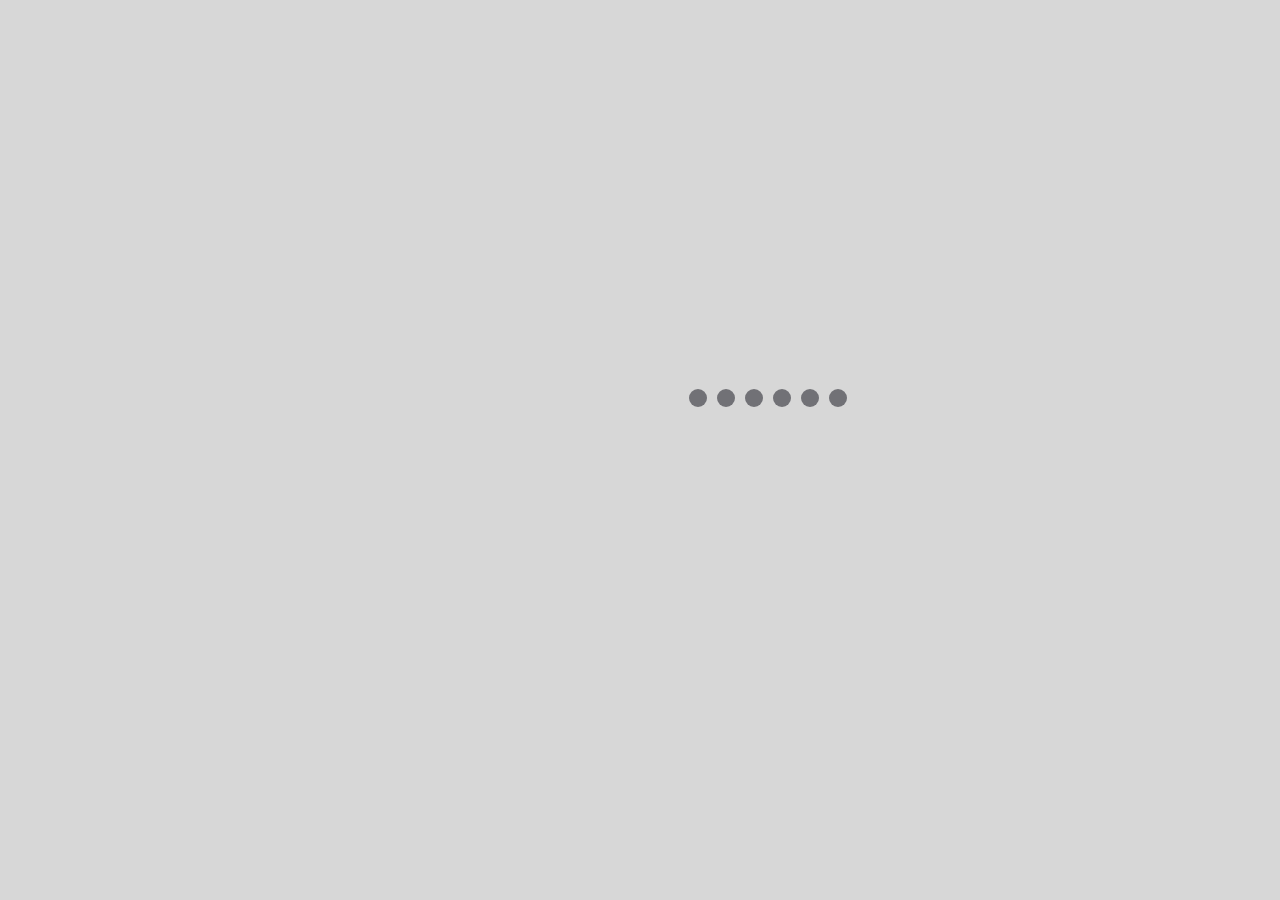
<file: cssslider.html>
<!DOCTYPE html>
<html>
<head>
	<title>cssSlider</title>
	<meta http-equiv="content-type" content="text/html; charset=utf-8" />
	<meta name="viewport" content="width=device-width, initial-scale=1">
	<meta name="description" content="cssSlider created with cssSlider, a free wizard program that helps you easily generate beautiful web slideshow" />

	
</head>
<body style="background-color:#d7d7d7; margin: auto; text-align: center;">

		<!-- Start cssSlider.com -->
		<!-- Generated by cssSlider.com 2.0 -->
		<link rel="stylesheet" href="cssslider_files/csss_engine1/style.css">
		<!--[if IE]><link rel="stylesheet" href="cssslider_files/csss_engine1/ie.css"><![endif]-->
		<!--[if lte IE 9]><script type="text/javascript" src="cssslider_files/csss_engine1/ie.js"></script><![endif]-->
		 <div class='csslider1 autoplay '>
		<input name="cs_anchor1" id='cs_slide1_0' type="radio" class='cs_anchor slide' >
		<input name="cs_anchor1" id='cs_slide1_1' type="radio" class='cs_anchor slide' >
		<input name="cs_anchor1" id='cs_slide1_2' type="radio" class='cs_anchor slide' >
		<input name="cs_anchor1" id='cs_slide1_3' type="radio" class='cs_anchor slide' >
		<input name="cs_anchor1" id='cs_slide1_4' type="radio" class='cs_anchor slide' >
		<input name="cs_anchor1" id='cs_slide1_5' type="radio" class='cs_anchor slide' >
		<input name="cs_anchor1" id='cs_play1' type="radio" class='cs_anchor' checked>
		<input name="cs_anchor1" id='cs_pause1_0' type="radio" class='cs_anchor pause'>
		<input name="cs_anchor1" id='cs_pause1_1' type="radio" class='cs_anchor pause'>
		<input name="cs_anchor1" id='cs_pause1_2' type="radio" class='cs_anchor pause'>
		<input name="cs_anchor1" id='cs_pause1_3' type="radio" class='cs_anchor pause'>
		<input name="cs_anchor1" id='cs_pause1_4' type="radio" class='cs_anchor pause'>
		<input name="cs_anchor1" id='cs_pause1_5' type="radio" class='cs_anchor pause'>
		<ul>
			<li class="cs_skeleton"><img src="cssslider_files/csss_images1/construction1.jpg" style="width: 100%;"></li>
			<li class='num0 img slide'> <img src='cssslider_files/csss_images1/construction1.jpg' alt='construction1' title='construction1' /></li>
			<li class='num1 img slide'> <img src='cssslider_files/csss_images1/construction2.jpg' alt='construction2' title='construction2' /></li>
			<li class='num2 img slide'> <img src='cssslider_files/csss_images1/luxury.jpg' alt='luxury' title='luxury' /></li>
			<li class='num3 img slide'> <img src='cssslider_files/csss_images1/luxury2.jpg' alt='luxury2' title='luxury2' /></li>
			<li class='num4 img slide'> <img src='cssslider_files/csss_images1/steel1.jpg' alt='steel1' title='steel1' /></li>
			<li class='num5 img slide'> <img src='cssslider_files/csss_images1/steel2.jpg' alt='steel2' title='steel2' /></li>
		</ul><div class="cs_engine"><a href="http://cssslider.com">responsive slider wordpress</a> by cssSlider.com v2.0</div>
		<div class='cs_description'>
			<label class='num0'><span class="cs_title"><span class="cs_wrapper">construction1</span></span></label>
			<label class='num1'><span class="cs_title"><span class="cs_wrapper">construction2</span></span></label>
			<label class='num2'><span class="cs_title"><span class="cs_wrapper">luxury</span></span></label>
			<label class='num3'><span class="cs_title"><span class="cs_wrapper">luxury2</span></span></label>
			<label class='num4'><span class="cs_title"><span class="cs_wrapper">steel1</span></span></label>
			<label class='num5'><span class="cs_title"><span class="cs_wrapper">steel2</span></span></label>
		</div>
		<div class='cs_play_pause'>
			<label class='cs_play' for='cs_play1'><span><i></i><b></b></span></label>
			<label class='cs_pause num0' for='cs_pause1_0'><span><i></i><b></b></span></label>
			<label class='cs_pause num1' for='cs_pause1_1'><span><i></i><b></b></span></label>
			<label class='cs_pause num2' for='cs_pause1_2'><span><i></i><b></b></span></label>
			<label class='cs_pause num3' for='cs_pause1_3'><span><i></i><b></b></span></label>
			<label class='cs_pause num4' for='cs_pause1_4'><span><i></i><b></b></span></label>
			<label class='cs_pause num5' for='cs_pause1_5'><span><i></i><b></b></span></label>
			</div>
		<div class='cs_arrowprev'>
			<label class='num0' for='cs_slide1_0'><span><i></i><b></b></span></label>
			<label class='num1' for='cs_slide1_1'><span><i></i><b></b></span></label>
			<label class='num2' for='cs_slide1_2'><span><i></i><b></b></span></label>
			<label class='num3' for='cs_slide1_3'><span><i></i><b></b></span></label>
			<label class='num4' for='cs_slide1_4'><span><i></i><b></b></span></label>
			<label class='num5' for='cs_slide1_5'><span><i></i><b></b></span></label>
		</div>
		<div class='cs_arrownext'>
			<label class='num0' for='cs_slide1_0'><span><i></i><b></b></span></label>
			<label class='num1' for='cs_slide1_1'><span><i></i><b></b></span></label>
			<label class='num2' for='cs_slide1_2'><span><i></i><b></b></span></label>
			<label class='num3' for='cs_slide1_3'><span><i></i><b></b></span></label>
			<label class='num4' for='cs_slide1_4'><span><i></i><b></b></span></label>
			<label class='num5' for='cs_slide1_5'><span><i></i><b></b></span></label>
		</div>
		<div class='cs_bullets'>
			<label class='num0' for='cs_slide1_0'> <span class='cs_point'></span>
				<span class='cs_thumb'><img src='cssslider_files/csss_tooltips1/construction1.jpg' alt='construction1' title='construction1' /></span></label>
			<label class='num1' for='cs_slide1_1'> <span class='cs_point'></span>
				<span class='cs_thumb'><img src='cssslider_files/csss_tooltips1/construction2.jpg' alt='construction2' title='construction2' /></span></label>
			<label class='num2' for='cs_slide1_2'> <span class='cs_point'></span>
				<span class='cs_thumb'><img src='cssslider_files/csss_tooltips1/luxury.jpg' alt='luxury' title='luxury' /></span></label>
			<label class='num3' for='cs_slide1_3'> <span class='cs_point'></span>
				<span class='cs_thumb'><img src='cssslider_files/csss_tooltips1/luxury2.jpg' alt='luxury2' title='luxury2' /></span></label>
			<label class='num4' for='cs_slide1_4'> <span class='cs_point'></span>
				<span class='cs_thumb'><img src='cssslider_files/csss_tooltips1/steel1.jpg' alt='steel1' title='steel1' /></span></label>
			<label class='num5' for='cs_slide1_5'> <span class='cs_point'></span>
				<span class='cs_thumb'><img src='cssslider_files/csss_tooltips1/steel2.jpg' alt='steel2' title='steel2' /></span></label>
		</div>
		</div>
		<!-- End cssSlider.com -->
	
		
</body>
</html>
</file>
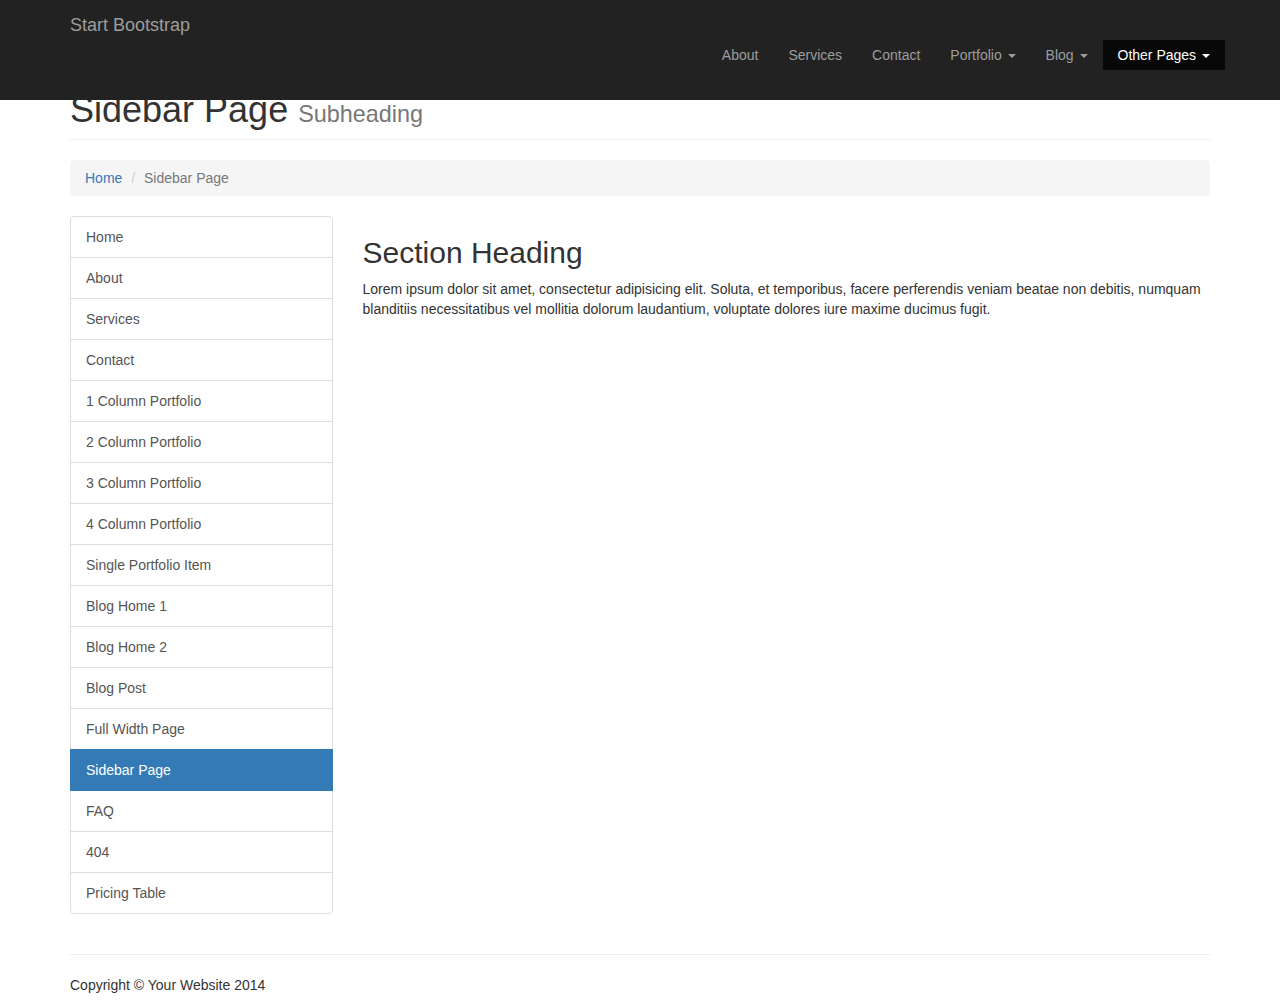
<file: sidebar.html>
<!DOCTYPE html>
<html lang="en">

<head>

    <meta charset="utf-8">
    <meta http-equiv="X-UA-Compatible" content="IE=edge">
    <meta name="viewport" content="width=device-width, initial-scale=1">
    <meta name="description" content="">
    <meta name="author" content="">

    <title>Modern Business - Start Bootstrap Template</title>

    <!-- Bootstrap Core CSS -->
    <link href="css/bootstrap.min.css" rel="stylesheet">

    <!-- Custom CSS -->
    <link href="css/modern-business.css" rel="stylesheet">

    <!-- Custom Fonts -->
    <link href="font-awesome/css/font-awesome.min.css" rel="stylesheet" type="text/css">

    <!-- HTML5 Shim and Respond.js IE8 support of HTML5 elements and media queries -->
    <!-- WARNING: Respond.js doesn't work if you view the page via file:// -->
    <!--[if lt IE 9]>
        <script src="https://oss.maxcdn.com/libs/html5shiv/3.7.0/html5shiv.js"></script>
        <script src="https://oss.maxcdn.com/libs/respond.js/1.4.2/respond.min.js"></script>
    <![endif]-->

</head>

<body>

    <!-- Navigation -->
    <nav class="navbar navbar-inverse navbar-fixed-top" role="navigation">
        <div class="container">
            <!-- Brand and toggle get grouped for better mobile display -->
            <div class="navbar-header">
                <button type="button" class="navbar-toggle" data-toggle="collapse" data-target="#bs-example-navbar-collapse-1">
                    <span class="sr-only">Toggle navigation</span>
                    <span class="icon-bar"></span>
                    <span class="icon-bar"></span>
                    <span class="icon-bar"></span>
                </button>
                <a class="navbar-brand" href="index.html">Start Bootstrap</a>
            </div>
            <!-- Collect the nav links, forms, and other content for toggling -->
            <div class="collapse navbar-collapse" id="bs-example-navbar-collapse-1">
                <ul class="nav navbar-nav navbar-right">
                    <li>
                        <a href="about.html">About</a>
                    </li>
                    <li>
                        <a href="services.html">Services</a>
                    </li>
                    <li>
                        <a href="contact.html">Contact</a>
                    </li>
                    <li class="dropdown">
                        <a href="#" class="dropdown-toggle" data-toggle="dropdown">Portfolio <b class="caret"></b></a>
                        <ul class="dropdown-menu">
                            <li>
                                <a href="portfolio-1-col.html">1 Column Portfolio</a>
                            </li>
                            <li>
                                <a href="portfolio-2-col.html">2 Column Portfolio</a>
                            </li>
                            <li>
                                <a href="portfolio-3-col.html">3 Column Portfolio</a>
                            </li>
                            <li>
                                <a href="portfolio-4-col.html">4 Column Portfolio</a>
                            </li>
                            <li>
                                <a href="portfolio-item.html">Single Portfolio Item</a>
                            </li>
                        </ul>
                    </li>
                    <li class="dropdown">
                        <a href="#" class="dropdown-toggle" data-toggle="dropdown">Blog <b class="caret"></b></a>
                        <ul class="dropdown-menu">
                            <li>
                                <a href="blog-home-1.html">Blog Home 1</a>
                            </li>
                            <li>
                                <a href="blog-home-2.html">Blog Home 2</a>
                            </li>
                            <li>
                                <a href="blog-post.html">Blog Post</a>
                            </li>
                        </ul>
                    </li>
                    <li class="dropdown active">
                        <a href="#" class="dropdown-toggle" data-toggle="dropdown">Other Pages <b class="caret"></b></a>
                        <ul class="dropdown-menu">
                            <li>
                                <a href="full-width.html">Full Width Page</a>
                            </li>
                            <li class="active">
                                <a href="sidebar.html">Sidebar Page</a>
                            </li>
                            <li>
                                <a href="faq.html">FAQ</a>
                            </li>
                            <li>
                                <a href="404.html">404</a>
                            </li>
                            <li>
                                <a href="pricing.html">Pricing Table</a>
                            </li>
                        </ul>
                    </li>
                </ul>
            </div>
            <!-- /.navbar-collapse -->
        </div>
        <!-- /.container -->
    </nav>

    <!-- Page Content -->
    <div class="container">

        <!-- Page Heading/Breadcrumbs -->
        <div class="row">
            <div class="col-lg-12">
                <h1 class="page-header">Sidebar Page
                    <small>Subheading</small>
                </h1>
                <ol class="breadcrumb">
                    <li><a href="index.html">Home</a>
                    </li>
                    <li class="active">Sidebar Page</li>
                </ol>
            </div>
        </div>
        <!-- /.row -->

        <!-- Content Row -->
        <div class="row">
            <!-- Sidebar Column -->
            <div class="col-md-3">
                <div class="list-group">
                    <a href="index.html" class="list-group-item">Home</a>
                    <a href="about.html" class="list-group-item">About</a>
                    <a href="services.html" class="list-group-item">Services</a>
                    <a href="contact.html" class="list-group-item">Contact</a>
                    <a href="portfolio-1-col.html" class="list-group-item">1 Column Portfolio</a>
                    <a href="portfolio-2-col.html" class="list-group-item">2 Column Portfolio</a>
                    <a href="portfolio-3-col.html" class="list-group-item">3 Column Portfolio</a>
                    <a href="portfolio-4-col.html" class="list-group-item">4 Column Portfolio</a>
                    <a href="portfolio-item.html" class="list-group-item">Single Portfolio Item</a>
                    <a href="blog-home-1.html" class="list-group-item">Blog Home 1</a>
                    <a href="blog-home-2.html" class="list-group-item">Blog Home 2</a>
                    <a href="blog-post.html" class="list-group-item">Blog Post</a>
                    <a href="full-width.html" class="list-group-item">Full Width Page</a>
                    <a href="sidebar.html" class="list-group-item active">Sidebar Page</a>
                    <a href="faq.html" class="list-group-item">FAQ</a>
                    <a href="404.html" class="list-group-item">404</a>
                    <a href="pricing.html" class="list-group-item">Pricing Table</a>
                </div>
            </div>
            <!-- Content Column -->
            <div class="col-md-9">
                <h2>Section Heading</h2>
                <p>Lorem ipsum dolor sit amet, consectetur adipisicing elit. Soluta, et temporibus, facere perferendis veniam beatae non debitis, numquam blanditiis necessitatibus vel mollitia dolorum laudantium, voluptate dolores iure maxime ducimus fugit.</p>
            </div>
        </div>
        <!-- /.row -->

        <hr>

        <!-- Footer -->
        <footer>
            <div class="row">
                <div class="col-lg-12">
                    <p>Copyright &copy; Your Website 2014</p>
                </div>
            </div>
        </footer>

    </div>
    <!-- /.container -->

    <!-- jQuery -->
    <script src="js/jquery.js"></script>

    <!-- Bootstrap Core JavaScript -->
    <script src="js/bootstrap.min.js"></script>

</body>

</html>
</file>
<file: cssslider_files/csss_engine1/style.css>
/* ------------- General ------------- */
@import url(https://fonts.googleapis.com/css?family=Roboto&subset=latin,cyrillic-ext,latin-ext,cyrillic,greek-ext,greek,vietnamese);
@font-face {
  font-family: "cs-ctrl-basic";
  src: url("cs-ctrl-basic.eot");
  src: url("cs-ctrl-basic.eot#iefix") format("embedded-opentype"),
      url("cs-ctrl-basic.woff") format("woff"),
      url("cs-ctrl-basic.ttf") format("truetype"),
      url("cs-ctrl-basic.svg#basic") format("svg");
  font-weight: normal;
  font-style: normal;
}

.csslider1 {
  display: inline-block;
  position: relative;
  padding-top: 1%;
  max-width: none;
  width: 80%;
  left: 10%
}
.csslider1,
.csslider1 *,
.csslider1 *:after,
.csslider1 *:before {
  -webkit-box-sizing: content-box;
  -moz-box-sizing: content-box;
  box-sizing: content-box;
}
.csslider1 > .cs_anchor {
  display: none;
}
.csslider1 > ul {
  position: relative;
  z-index: 1;
  font-size: 0;
  line-height: 0;
  margin: 0 auto;
  padding: 0;
  
  overflow: hidden;
  white-space: nowrap;
}
.csslider1 > ul > .cs_skeleton {
  width: 100%;
  visibility: hidden;
  font-size: 0px;
  line-height: 0;
}

.csslider1 > ul > .slide.img img {
  width: 100%;
}



.csslider1 > ul > .slide.img a {
  font-size: 0pt;
  color: transparent;
}
.csslider1 > ul > .slide {
  position: relative;
  display: inline-block;
  width: 100%;
  height: 100%;
  overflow: hidden;
  font-size: 15px;
  font-size: initial;
  line-height: normal;
  white-space: normal;
  vertical-align: top;
  -webkit-box-sizing: border-box;
  -moz-box-sizing: border-box;
  box-sizing: border-box;

  -webkit-transform: translate3d(0,0,0);
  transform: translate3d(0,0,0);
}
.csslider1 .cs_engine{
  position: absolute;
  top: -9999px;
  left: -9999px;
  font-size: 0pt;
  opacity: 0;
  filter: alpha(opacity=0);
}

.csslider1 > ul > li.img,
.csslider1 > .cs_arrowprev,
.csslider1 > .cs_arrownext,
.csslider1 > .cs_bullets,
.csslider1 > .cs_play_pause {
  -webkit-touch-callout: none;
  -webkit-user-select: none;
  -moz-user-select: none;
  -ms-user-select: none;
  user-select: none;
}
/* ------------- /General Styles ------------- */

/* ------------- General Arrows ------------- */
.csslider1 > .cs_arrowprev,
.csslider1 > .cs_arrownext {
  position: absolute;
  top: 50%;
  z-index: 5;
  -webkit-box-sizing: content-box;
  -moz-box-sizing: content-box;
  box-sizing: content-box;
}
.csslider1 > .cs_arrowprev > label,
.csslider1 > .cs_arrownext > label {
  position: absolute;
  text-decoration: none;
  cursor: pointer;
  opacity: 0;
  z-index: -1;
  max-width: none;
  background-color: rgba(170, 196, 226, 0.4);
}
.csslider1 > .cs_arrowprev {
  left: 0;
}
.csslider1 > .cs_arrownext {
  right: 0;
}

.csslider1 > .slide:checked ~ .cs_arrowprev > label,
.csslider1 > .slide:checked ~ .cs_arrownext > label {
  opacity: 0;
  z-index: -1;
}



.csslider1 > #cs_slide1_0:checked ~ .cs_arrowprev > label.num5,
.csslider1 > #cs_pause1_0:checked ~ .cs_arrowprev > label.num5,
.csslider1 > #cs_slide1_0:checked ~ .cs_arrownext > label.num1,
.csslider1 > #cs_pause1_0:checked ~ .cs_arrownext > label.num1, 
.csslider1 > #cs_slide1_1:checked ~ .cs_arrowprev > label.num0,
.csslider1 > #cs_pause1_1:checked ~ .cs_arrowprev > label.num0,
.csslider1 > #cs_slide1_1:checked ~ .cs_arrownext > label.num2,
.csslider1 > #cs_pause1_1:checked ~ .cs_arrownext > label.num2, 
.csslider1 > #cs_slide1_2:checked ~ .cs_arrowprev > label.num1,
.csslider1 > #cs_pause1_2:checked ~ .cs_arrowprev > label.num1,
.csslider1 > #cs_slide1_2:checked ~ .cs_arrownext > label.num3,
.csslider1 > #cs_pause1_2:checked ~ .cs_arrownext > label.num3, 
.csslider1 > #cs_slide1_3:checked ~ .cs_arrowprev > label.num2,
.csslider1 > #cs_pause1_3:checked ~ .cs_arrowprev > label.num2,
.csslider1 > #cs_slide1_3:checked ~ .cs_arrownext > label.num4,
.csslider1 > #cs_pause1_3:checked ~ .cs_arrownext > label.num4, 
.csslider1 > #cs_slide1_4:checked ~ .cs_arrowprev > label.num3,
.csslider1 > #cs_pause1_4:checked ~ .cs_arrowprev > label.num3,
.csslider1 > #cs_slide1_4:checked ~ .cs_arrownext > label.num5,
.csslider1 > #cs_pause1_4:checked ~ .cs_arrownext > label.num5, 
.csslider1 > #cs_slide1_5:checked ~ .cs_arrowprev > label.num4,
.csslider1 > #cs_pause1_5:checked ~ .cs_arrowprev > label.num4,
.csslider1 > #cs_slide1_5:checked ~ .cs_arrownext > label.num0,
.csslider1 > #cs_pause1_5:checked ~ .cs_arrownext > label.num0 {
  opacity: 1;
  z-index: 5;
}

@-moz-keyframes arrow {
  0%, 16.656666666666666% { opacity: 1; z-index: 5; }
  16.666666666666668%, 100%  { opacity: 0; z-index: -1; }
}
@-webkit-keyframes arrow {
  0%, 16.656666666666666% { opacity: 1; z-index: 5; }
  16.666666666666668%, 100%  { opacity: 0; z-index: -1; }
}
@keyframes arrow {
  0%, 16.656666666666666% { opacity: 1; z-index: 5; }
  16.666666666666668%, 100%  { opacity: 0; z-index: -1; }
}


.csslider1 > #cs_play1:checked ~ .cs_arrowprev > label.num5,
.csslider1 > #cs_play1:checked ~ .cs_arrownext > label.num1 {
-moz-animation: arrow 28200ms infinite -1300ms;
  -webkit-animation: arrow 28200ms infinite -1300ms;
  animation: arrow 28200ms infinite -1300ms;
}
.csslider1 > #cs_play1:checked ~ .cs_arrowprev > label.num0,
.csslider1 > #cs_play1:checked ~ .cs_arrownext > label.num2 {

  -moz-animation: arrow 28200ms infinite 3400ms;
  -webkit-animation: arrow 28200ms infinite 3400ms;
  animation: arrow 28200ms infinite 3400ms;
}
.csslider1 > #cs_play1:checked ~ .cs_arrowprev > label.num1,
.csslider1 > #cs_play1:checked ~ .cs_arrownext > label.num3 {
  -moz-animation: arrow 28200ms infinite 8100ms;
  -webkit-animation: arrow 28200ms infinite 8100ms;
  animation: arrow 28200ms infinite 8100ms;
}
.csslider1 > #cs_play1:checked ~ .cs_arrowprev > label.num2,
.csslider1 > #cs_play1:checked ~ .cs_arrownext > label.num4 {
  -moz-animation: arrow 28200ms infinite 12800ms;
  -webkit-animation: arrow 28200ms infinite 12800ms;
  animation: arrow 28200ms infinite 12800ms;
}
.csslider1 > #cs_play1:checked ~ .cs_arrowprev > label.num3,
.csslider1 > #cs_play1:checked ~ .cs_arrownext > label.num5 {
  -moz-animation: arrow 28200ms infinite 17500ms;
  -webkit-animation: arrow 28200ms infinite 17500ms;
  animation: arrow 28200ms infinite 17500ms;
}
.csslider1 > #cs_play1:checked ~ .cs_arrowprev > label.num4,
.csslider1 > #cs_play1:checked ~ .cs_arrownext > label.num0 {
  -webkit-animation: arrow 28200ms infinite 22200ms;
  animation: arrow 28200ms infinite 22200ms;
}


.csslider1 > .slide:checked ~ .cs_arrowprev > label,
.csslider1 > .slide:checked ~ .cs_arrownext > label,
.csslider1 > .pause:checked ~ .cs_arrowprev > label,
.csslider1 > .pause:checked ~ .cs_arrownext > label {
  -moz-animation: none;
  -webkit-animation: none;
  animation: none;
}


/* ------------- /General Arrows ------------- */

/* ------------- General Bullets ------------- */
.csslider1 > .cs_bullets {
  position: absolute;
  left: 0;
  width: 100%;
  z-index: 6;
  font-size: 0;
  line-height: 8pt;
  text-align: center;
}
.csslider1 > .cs_bullets > div {
  margin-left: -50%;
  width: 100%;
}
.csslider1 > .cs_bullets > label {
  position: relative;
  display: inline-block;
  cursor: pointer;
}
.csslider1 > .cs_bullets > label > .cs_thumb {
  visibility: hidden;
  position: absolute;
  opacity: 0;
  z-index: 1;
  line-height: 0;
  left: -68px;
  top: -48px;
}
.csslider1 > .cs_bullets > label > .cs_thumb > img {
  max-width: none;
}
/* ------------- /General Bullets ------------- */

/* ------------- General Description ------------- */
.csslider1 > .cs_description {
  z-index: 3;
}
.csslider1 > .cs_description a,
.csslider1 > .cs_description a:visited,
.csslider1 > .cs_description a:active {
  color: inherit;
}
.csslider1 > .cs_description a:hover {
  text-decoration: none;
}
.csslider1 > .cs_description > label {
  position: absolute;
  word-wrap: break-word;
  white-space: normal;
  text-align: left;
  max-width: 50%;
  left: 0;
}
.csslider1 > .cs_description > label > span {
  vertical-align: top;
}
.csslider1 > .cs_description > label span {
  display: inline-block;
}
/* ------------- /General Description ------------- */

/* ------------- Effect ------------- */


.csslider1 > ul > .slide {
  position: absolute;
  left: 0;
  top: 0;
  display: inline-block;
  opacity: 0;
  z-index: 1;
  
  -moz-transition:
    opacity 1300ms ease,
    -webkit-transform 14100ms cubic-bezier(0.840, 0.970, 0.855, 1.000);
  -webkit-transition:
    opacity 1300ms ease,
    -webkit-transform 14100ms cubic-bezier(0.840, 0.970, 0.855, 1.000);
  transition:
    opacity 1300ms ease,
    -webkit-transform 14100ms cubic-bezier(0.840, 0.970, 0.855, 1.000),
    transform 14100ms cubic-bezier(0.840, 0.970, 0.855, 1.000);
}

.csslider1 > ul > .slide.num0 {
  -moz-transform: scale(1.2);
  -webkit-transform: scale(1.2);
  transform: scale(1.2);
  
      -moz-transform-origin: 100% 0;
      -webkit-transform-origin: 100% 0;
      transform-origin: 100% 0;
  
}
.csslider1 > ul > .slide.num1 {
  -moz-transform: scale(1.2);
  -webkit-transform: scale(1.2);
  transform: scale(1.2);
  
      -moz-transform-origin: 0 0;
      -webkit-transform-origin: 0 0;
      transform-origin: 0 0;
      
}
.csslider1 > ul > .slide.num2 {
  -moz-transform: scale(1.2);
  -webkit-transform: scale(1.2);
  transform: scale(1.2);
  
      -moz-transform-origin: 100% 100%;
      -webkit-transform-origin: 100% 100%;
      transform-origin: 100% 100%;
      
}
.csslider1 > ul > .slide.num3 {
  -moz-transform: scale(1.2);
  -webkit-transform: scale(1.2);
  transform: scale(1.2);
  
      -moz-transform-origin: 0 100%;
      -webkit-transform-origin: 0 100%;
      transform-origin: 0 100%;
      
}
.csslider1 > ul > .slide.num4 {
  -moz-transform: scale(1.2);
  -webkit-transform: scale(1.2);
  transform: scale(1.2);
  
      -moz-transform-origin: 100% 0;
      -webkit-transform-origin: 100% 0;
      transform-origin: 100% 0;
  
}
.csslider1 > ul > .slide.num5 {
  -moz-transform: scale(1.2);
  -webkit-transform: scale(1.2);
  transform: scale(1.2);
  
      -moz-transform-origin: 0 0;
      -webkit-transform-origin: 0 0;
      transform-origin: 0 0;
      
}



.csslider1 > #cs_slide1_0:checked ~ ul > .slide.num0,
.csslider1 > #cs_pause1_0:checked ~ ul > .slide.num0,.csslider1 > #cs_slide1_1:checked ~ ul > .slide.num1,
.csslider1 > #cs_pause1_1:checked ~ ul > .slide.num1,.csslider1 > #cs_slide1_2:checked ~ ul > .slide.num2,
.csslider1 > #cs_pause1_2:checked ~ ul > .slide.num2,.csslider1 > #cs_slide1_3:checked ~ ul > .slide.num3,
.csslider1 > #cs_pause1_3:checked ~ ul > .slide.num3,.csslider1 > #cs_slide1_4:checked ~ ul > .slide.num4,
.csslider1 > #cs_pause1_4:checked ~ ul > .slide.num4,.csslider1 > #cs_slide1_5:checked ~ ul > .slide.num5,
.csslider1 > #cs_pause1_5:checked ~ ul > .slide.num5 {
  opacity: 1;
  z-index: 2;
  -moz-transform: scale(1);
  -webkit-transform: scale(1);
  transform: scale(1);
}

@-moz-keyframes kenburns1 {
  0.001%, 16.665666666666667%  { z-index: 2; }
  0%, 100% {
    opacity: 0;
    -moz-transform: scale(1);
    transform: scale(1);
  }
  4.609929078014185%, 16.666666666666668% { opacity: 1 }
  21.276595744680854%, 83.33333333333333% {
    opacity: 0;
    -moz-transform: scale(1.2);
    transform: scale(1.2);
  }
  16.66766666666667%, 100%  { z-index: 1; }
}


@-webkit-keyframes kenburns1 {
  0.001%, 16.665666666666667%  { z-index: 2; }
  0%, 100% {
    opacity: 0;
    -webkit-transform: scale(1);
    transform: scale(1);
  }
  4.609929078014185%, 16.666666666666668% { opacity: 1 }
  21.276595744680854%, 83.33333333333333% {
    opacity: 0;
    -webkit-transform: scale(1.2);
    transform: scale(1.2);
  }
  16.66766666666667%, 100%  { z-index: 1; }
}
@keyframes kenburns1 {
  0.001%, 16.665666666666667%  { z-index: 2; }
  0%, 100% {
    opacity: 0;
    -webkit-transform: scale(1);
    transform: scale(1);
  }
  4.609929078014185%, 16.666666666666668% { opacity: 1 }
  21.276595744680854%, 83.33333333333333% {
    opacity: 0;
    -webkit-transform: scale(1.2);
    transform: scale(1.2);
  }
  16.66766666666667%, 100%  { z-index: 1; }
}


.csslider1 > #cs_play1:checked ~ ul > .slide.num0 {
  -moz-animation: kenburns1 28200ms infinite -1300ms linear;
  -webkit-animation: kenburns1 28200ms infinite -1300ms linear;
  animation: kenburns1 28200ms infinite -1300ms linear;
}
.csslider1 > #cs_play1:checked ~ ul > .slide.num1 {
  -moz-animation: kenburns1 28200ms infinite 3400ms linear;
  -webkit-animation: kenburns1 28200ms infinite 3400ms linear;
  animation: kenburns1 28200ms infinite 3400ms linear;
}
.csslider1 > #cs_play1:checked ~ ul > .slide.num2 {
  -moz-animation: kenburns1 28200ms infinite 8100ms linear;
  -webkit-animation: kenburns1 28200ms infinite 8100ms linear;
  animation: kenburns1 28200ms infinite 8100ms linear;
}
.csslider1 > #cs_play1:checked ~ ul > .slide.num3 {
  -moz-animation: kenburns1 28200ms infinite 12800ms linear;
  -webkit-animation: kenburns1 28200ms infinite 12800ms linear;
  animation: kenburns1 28200ms infinite 12800ms linear;
}
.csslider1 > #cs_play1:checked ~ ul > .slide.num4 {
  -moz-animation: kenburns1 28200ms infinite 17500ms linear;
  -webkit-animation: kenburns1 28200ms infinite 17500ms linear;
  animation: kenburns1 28200ms infinite 17500ms linear;
}
.csslider1 > #cs_play1:checked ~ ul > .slide.num5 {
  -moz-animation: kenburns1 28200ms infinite 22200ms linear;
  -webkit-animation: kenburns1 28200ms infinite 22200ms linear;
  animation: kenburns1 28200ms infinite 22200ms linear;
}


.csslider1 > #cs_play1:checked ~ ul > .slide,
.csslider1 > .pause:checked ~ ul > .slide {
  
  -moz-transition: none;
  -webkit-transition: none;
  transition: none;
}

/* ------------- /Effect ------------- */

/* ------------- Template Show on hover ------------- */
.csslider1 > .cs_play_pause {
  -moz-transition: .4s all 0s ease;
  -webkit-transition: .4s all 0s ease;
  transition: .4s all 0s ease;
}
.csslider1 > .cs_arrowprev {
  -moz-transition: .4s all .15s ease;
  -webkit-transition: .4s all .15s ease;
  transition: .4s all .15s ease;
}
.csslider1 > .cs_arrownext {
  -moz-transition: .4s all .3s ease;
  -webkit-transition: .4s all .3s ease;
  transition: .4s all .3s ease;
}
.csslider1 > .cs_arrowprev,
.csslider1 > .cs_arrownext,
.csslider1 > .cs_play_pause {
  opacity: 0;
  -moz-transform: translateY(-30px);
  -webkit-transform: translateY(-30px);
  transform: translateY(-30px);
}

.csslider1:hover > .cs_arrowprev,
.csslider1:hover > .cs_arrownext,
.csslider1:hover > .cs_play_pause {
  opacity: 1;
  -moz-transform: translateY(0);
  -webkit-transform: translateY(0);
  transform: translateY(0);
}
/* ------------- /Template Show on hover ------------- */

/* ------------- Template Arrows ------------- */
.csslider1 > .cs_arrowprev > label,
.csslider1 > .cs_arrownext > label {
  padding: 17px;
  height: 23px;
  width: 23px;
  margin-top: -28px;
  margin-left: -28px;


  border-radius: 50%;
}
.csslider1 > .cs_arrowprev > label,
.csslider1 > .cs_arrownext > label,
.csslider1 > .cs_arrowprev > label span:after,
.csslider1 > .cs_arrownext > label span:after {
  -moz-transition: background-color 0.4s, color 0.4s;
  -webkit-transition: background-color 0.4s, color 0.4s;
  transition: background-color 0.4s, color 0.4s;
}
.csslider1 > .cs_arrowprev {
  margin-left: 2px;
  left: 45px;
}
.csslider1 > .cs_arrownext {
  margin-right: 2px;
  right: 45px;
}
.csslider1 > .cs_arrowprev > label span,
.csslider1 > .cs_arrownext > label span {
  display: block;
}
.csslider1 > .cs_arrowprev > label span:after,
.csslider1 > .cs_arrownext > label span:after {
  display: block;
  font: 50px "cs-ctrl-basic";
  line-height: 23px;
  text-align: center;
}
/* IE10+ hack */
_:-ms-input-placeholder, :root .csslider1 > .cs_arrowprev > label span:after {
  line-height: 29px;
}
_:-ms-input-placeholder, :root .csslider1 > .cs_arrownext > label span:after {
  line-height: 29px;
}

.csslider1 > .cs_arrowprev > label span:after {
  content: '\e800';
}
.csslider1 > .cs_arrownext > label span:after {
  content: '\e801';
}

.csslider1 > .cs_arrowprev:hover > label,
.csslider1 > .cs_arrownext:hover > label {
}

.csslider1 > .cs_arrownext:hover > label span {
  color: #000;
  -moz-animation: nextArrow .7s infinite ease-in-out;
  -webkit-animation: nextArrow .7s infinite ease-in-out;
  animation: nextArrow .7s infinite ease-in-out;
}
.csslider1 > .cs_arrowprev:hover > label span {
  color: #000;
  -moz-animation: prevArrow .7s infinite ease-in-out;
  -webkit-animation: prevArrow .7s infinite ease-in-out;
  animation: prevArrow .7s infinite ease-in-out;
}


@keyframes nextArrow {
  0%, 100% {
    -moz-transform: translateX(0px);
    -webkit-transform: translateX(0px);
    transform: translateX(0px);
  }
  25% {
    -moz-transform: translateX(2px);
    -webkit-transform: translateX(2px);
    transform: translateX(2px);
  }
  75% {
    -moz-transform: translateX(-2px);
    -webkit-transform: translateX(-2px);
    transform: translateX(-2px);
  }
}
@-moz-keyframes nextArrow {
  0%, 100% {
    -moz-transform: translateX(0px);
    -webkit-transform: translateX(0px);
    transform: translateX(0px);
  }
  25% {
    -moz-transform: translateX(2px);
    -webkit-transform: translateX(2px);
    transform: translateX(2px);
  }
  75% {
    -moz-transform: translateX(-2px);
    -webkit-transform: translateX(-2px);
    transform: translateX(-2px);
  }
}
@-webkit-keyframes nextArrow {
  0%, 100% {
    -webkit-transform: translateX(0px);
    transform: translateX(0px);
  }
  25% {
    -webkit-transform: translateX(2px);
    transform: translateX(2px);
  }
  75% {
    -webkit-transform: translateX(-2px);
    transform: translateX(-2px);
  }
}

@-webkit-keyframes prevArrow {
  0%, 100% {
    -webkit-transform: translateX(0px);
    transform: translateX(0px);
  }
  25% {
    -webkit-transform: translateX(-2px);
    transform: translateX(-2px);
  }
  75% {
    -webkit-transform: translateX(2px);
    transform: translateX(2px);
  }
}

@-moz-keyframes prevArrow {
  0%, 100% {
    -moz-transform: translateX(0px);
    transform: translateX(0px);
  }
  25% {
    -moz-transform: translateX(-2px);
    transform: translateX(-2px);
  }
  75% {
    -moz-transform: translateX(2px);
    transform: translateX(2px);
  }
}
@keyframes prevArrow {
  0%, 100% {
    -webkit-transform: translateX(0px);
    transform: translateX(0px);
  }
  25% {
    -webkit-transform: translateX(-2px);
    transform: translateX(-2px);
  }
  75% {
    -webkit-transform: translateX(2px);
    transform: translateX(2px);
  }
}
/* ------------- /Template Arrows ------------- */

/* ------------- Template Bullets ------------- */
.csslider1 > .cs_bullets {
  bottom: 5px;
  margin-bottom: 5px;
}
.csslider1 > .cs_bullets > label {
  border-radius: 50%;
  margin: 0 5px;
  padding: 9px;
  background: #717176;
}


.csslider1 > .cs_bullets > label > .cs_thumb {
  border: 3px solid #717176;
  margin-top: -150%;
  margin-left: 3px;
  -moz-transition: all 0.3s;
  -webkit-transition: all 0.3s;
  transition: all 0.3s;
}
.csslider1 > .cs_bullets > label > .cs_thumb:before {
  content: '';
  position: absolute;
  width: 0; 
  height: 0; 
  left: 50%;
  margin-left: -4px;
  bottom: -9px;
  border-left: 7px solid transparent;
  border-right: 7px solid transparent;
  
  border-top: 7px solid #717176;
}
.csslider1 > .cs_bullets > label:hover > .cs_thumb {
  margin-top: -12px;
  opacity: 1;
  visibility: visible;
}



.csslider1 > .cs_bullets > label > .cs_point {
  position: absolute;
  left: 50%;
  top: 50%;
  margin-left: -2px;
  margin-top: -2px;
  background: transparent;
  border-radius: 50%;
  padding: 2px;
}

.csslider1 > .cs_bullets > label:hover > .cs_point,

.csslider1 > #cs_slide1_0:checked ~ .cs_bullets > label.num0 > .cs_point,
.csslider1 > #cs_pause1_0:checked ~ .cs_bullets > label.num0 > .cs_point,
.csslider1 > #cs_slide1_1:checked ~ .cs_bullets > label.num1 > .cs_point,
.csslider1 > #cs_pause1_1:checked ~ .cs_bullets > label.num1 > .cs_point,
.csslider1 > #cs_slide1_2:checked ~ .cs_bullets > label.num2 > .cs_point,
.csslider1 > #cs_pause1_2:checked ~ .cs_bullets > label.num2 > .cs_point,
.csslider1 > #cs_slide1_3:checked ~ .cs_bullets > label.num3 > .cs_point,
.csslider1 > #cs_pause1_3:checked ~ .cs_bullets > label.num3 > .cs_point,
.csslider1 > #cs_slide1_4:checked ~ .cs_bullets > label.num4 > .cs_point,
.csslider1 > #cs_pause1_4:checked ~ .cs_bullets > label.num4 > .cs_point,
.csslider1 > #cs_slide1_5:checked ~ .cs_bullets > label.num5 > .cs_point,
.csslider1 > #cs_pause1_5:checked ~ .cs_bullets > label.num5 > .cs_point {
  background: #d3d3dd;
}




@keyframes bullet {
  0%, 16.656666666666666%  { background: #3A4A5A; }
  16.666666666666668%, 100% { background: transparent; }
}
@-webkit-keyframes bullet {
  0%, 16.656666666666666%  { background: #3A4A5A; }
  16.666666666666668%, 100% { background: transparent; }
}
@-moz-keyframes bullet {
  0%, 16.656666666666666%  { background: #3A4A5A; }
  16.666666666666668%, 100% { background: transparent; }
}
.csslider1 > #cs_play1:checked ~ .cs_bullets > label.num0 > .cs_point,
.csslider1 > #cs_pause1:checked ~ .cs_bullets > label.num0 > .cs_point {
  -moz-animation: bullet 28200ms infinite -1300ms;
  -webkit-animation: bullet 28200ms infinite -1300ms;
  animation: bullet 28200ms infinite -1300ms;
}
.csslider1 > #cs_play1:checked ~ .cs_bullets > label.num1 > .cs_point,
.csslider1 > #cs_pause1:checked ~ .cs_bullets > label.num1 > .cs_point {
  -moz-animation: bullet 28200ms infinite 3400ms;
  -webkit-animation: bullet 28200ms infinite 3400ms;
  animation: bullet 28200ms infinite 3400ms;
}
.csslider1 > #cs_play1:checked ~ .cs_bullets > label.num2 > .cs_point,
.csslider1 > #cs_pause1:checked ~ .cs_bullets > label.num2 > .cs_point {
  -moz-animation: bullet 28200ms infinite 8100ms;
  -webkit-animation: bullet 28200ms infinite 8100ms;
  animation: bullet 28200ms infinite 8100ms;
}
.csslider1 > #cs_play1:checked ~ .cs_bullets > label.num3 > .cs_point,
.csslider1 > #cs_pause1:checked ~ .cs_bullets > label.num3 > .cs_point {
  -moz-animation: bullet 28200ms infinite 12800ms;
  -webkit-animation: bullet 28200ms infinite 12800ms;
  animation: bullet 28200ms infinite 12800ms;
}
.csslider1 > #cs_play1:checked ~ .cs_bullets > label.num4 > .cs_point,
.csslider1 > #cs_pause1:checked ~ .cs_bullets > label.num4 > .cs_point {
  -moz-animation: bullet 28200ms infinite 17500ms;
  -webkit-animation: bullet 28200ms infinite 17500ms;
  animation: bullet 28200ms infinite 17500ms;
}
.csslider1 > #cs_play1:checked ~ .cs_bullets > label.num5 > .cs_point,
.csslider1 > #cs_pause1:checked ~ .cs_bullets > label.num5 > .cs_point {
  -moz-animation: bullet 28200ms infinite 22200ms;
  -webkit-animation: bullet 28200ms infinite 22200ms;
  animation: bullet 28200ms infinite 22200ms;
}



.csslider1 > #cs_play1:checked ~ .cs_bullets > label > .cs_point,
.csslider1 > .pause:checked ~ .cs_bullets > label > .cs_point {
  -moz-transition: none;
  -webkit-transition: none;
  transition: none;
}


.csslider1 > .slide:checked ~ .cs_bullets > label > .cs_point,
.csslider1 > .pause:checked ~ .cs_bullets > label > .cs_point {
  -moz-animation: none;
  -webkit-animation: none;
  animation: none;
}


/* ------------- Template /Bullets ------------- */

/* ------------- Template Description ------------- */


.csslider1 > .cs_description > label {
  font-family: "Roboto",sans-serif;
  line-height: 20px;
  text-align: right;
  bottom: 50px;
  right: 10px;
  top: auto;
  left: auto;
}

.csslider1 > .cs_description > label > span {
  color: #FFFFFF;
  position: relative;
  padding: 13px;
  border-radius: 2px;

  -webkit-box-sizing: border-box;
  -moz-box-sizing: border-box;
  box-sizing: border-box;
}



.csslider1 > #cs_slide1_0:checked ~ .cs_description > .num0 > .cs_title,
.csslider1 > #cs_slide1_0:checked ~ .cs_description > .num0 > .cs_descr,
.csslider1 > #cs_pause1_0:checked ~ .cs_description > .num0 > .cs_title,
.csslider1 > #cs_pause1_0:checked ~ .cs_description > .num0 > .cs_descr,
.csslider1 > #cs_slide1_1:checked ~ .cs_description > .num1 > .cs_title,
.csslider1 > #cs_slide1_1:checked ~ .cs_description > .num1 > .cs_descr,
.csslider1 > #cs_pause1_1:checked ~ .cs_description > .num1 > .cs_title,
.csslider1 > #cs_pause1_1:checked ~ .cs_description > .num1 > .cs_descr,
.csslider1 > #cs_slide1_2:checked ~ .cs_description > .num2 > .cs_title,
.csslider1 > #cs_slide1_2:checked ~ .cs_description > .num2 > .cs_descr,
.csslider1 > #cs_pause1_2:checked ~ .cs_description > .num2 > .cs_title,
.csslider1 > #cs_pause1_2:checked ~ .cs_description > .num2 > .cs_descr,
.csslider1 > #cs_slide1_3:checked ~ .cs_description > .num3 > .cs_title,
.csslider1 > #cs_slide1_3:checked ~ .cs_description > .num3 > .cs_descr,
.csslider1 > #cs_pause1_3:checked ~ .cs_description > .num3 > .cs_title,
.csslider1 > #cs_pause1_3:checked ~ .cs_description > .num3 > .cs_descr,
.csslider1 > #cs_slide1_4:checked ~ .cs_description > .num4 > .cs_title,
.csslider1 > #cs_slide1_4:checked ~ .cs_description > .num4 > .cs_descr,
.csslider1 > #cs_pause1_4:checked ~ .cs_description > .num4 > .cs_title,
.csslider1 > #cs_pause1_4:checked ~ .cs_description > .num4 > .cs_descr,
.csslider1 > #cs_slide1_5:checked ~ .cs_description > .num5 > .cs_title,
.csslider1 > #cs_slide1_5:checked ~ .cs_description > .num5 > .cs_descr,
.csslider1 > #cs_pause1_5:checked ~ .cs_description > .num5 > .cs_title,
.csslider1 > #cs_pause1_5:checked ~ .cs_description > .num5 > .cs_descr {
  opacity: 1;
  visibility: visible;
  -moz-transform: translateY(0);
  -webkit-transform: translateY(0);
  transform: translateY(0);
}


.csslider1 > #cs_slide1_0:checked ~ .cs_description > .num0 .cs_wrapper,
.csslider1 > #cs_pause1_0:checked ~ .cs_description > .num0 .cs_wrapper,
.csslider1 > #cs_slide1_1:checked ~ .cs_description > .num1 .cs_wrapper,
.csslider1 > #cs_pause1_1:checked ~ .cs_description > .num1 .cs_wrapper,
.csslider1 > #cs_slide1_2:checked ~ .cs_description > .num2 .cs_wrapper,
.csslider1 > #cs_pause1_2:checked ~ .cs_description > .num2 .cs_wrapper,
.csslider1 > #cs_slide1_3:checked ~ .cs_description > .num3 .cs_wrapper,
.csslider1 > #cs_pause1_3:checked ~ .cs_description > .num3 .cs_wrapper,
.csslider1 > #cs_slide1_4:checked ~ .cs_description > .num4 .cs_wrapper,
.csslider1 > #cs_pause1_4:checked ~ .cs_description > .num4 .cs_wrapper,
.csslider1 > #cs_slide1_5:checked ~ .cs_description > .num5 .cs_wrapper,
.csslider1 > #cs_pause1_5:checked ~ .cs_description > .num5 .cs_wrapper {
  opacity: 1;
  -moz-transform: translateY(0);
  -webkit-transform: translateY(0);
  transform: translateY(0);
}


.csslider1 > .cs_description > label {
font-weight: 100;
}
.csslider1 > .cs_description > label > .cs_title {
  background-color: rgba(122, 122, 127, 0.5);
  margin: -5px 10px;
  opacity: 0;
  visibility: hidden;
  z-index: 2;
  -moz-transition:
    950ms opacity 390ms cubic-bezier(0.680, -0.550, 0.265, 1.550),
    950ms -moz-transform 390ms cubic-bezier(0.680, -0.550, 0.265, 1.550),
    950ms visibility 390ms cubic-bezier(0.680, -0.550, 0.265, 1.550);
  -webkit-transition:
    950ms opacity 390ms cubic-bezier(0.680, -0.550, 0.265, 1.550),
    950ms -webkit-transform 390ms cubic-bezier(0.680, -0.550, 0.265, 1.550),
    950ms visibility 390ms cubic-bezier(0.680, -0.550, 0.265, 1.550);
  transition:
    950ms opacity 390ms cubic-bezier(0.680, -0.550, 0.265, 1.550),
    950ms -webkit-transform 390ms cubic-bezier(0.680, -0.550, 0.265, 1.550),
    950ms transform 390ms cubic-bezier(0.680, -0.550, 0.265, 1.550),
    950ms visibility 390ms cubic-bezier(0.680, -0.550, 0.265, 1.550);
}
.csslider1 > .cs_description > label > .cs_descr {
  background-color: #808099;
  text-align: left;
  font-size: 0.8em;
  margin: -5px 20px;
  opacity: 0;
  visibility: hidden;
  z-index: 1;
  
  -moz-transition:
    950ms opacity 640ms cubic-bezier(0.680, -0.550, 0.265, 1.550),
    950ms -moz-transform 640ms cubic-bezier(0.680, -0.550, 0.265, 1.550),
    950ms visibility 640ms cubic-bezier(0.680, -0.550, 0.265, 1.550);

  -webkit-transition:
    950ms opacity 640ms cubic-bezier(0.680, -0.550, 0.265, 1.550),
    950ms -webkit-transform 640ms cubic-bezier(0.680, -0.550, 0.265, 1.550),
    950ms visibility 640ms cubic-bezier(0.680, -0.550, 0.265, 1.550);
  transition:
    950ms opacity 640ms cubic-bezier(0.680, -0.550, 0.265, 1.550),
    950ms -webkit-transform 640ms cubic-bezier(0.680, -0.550, 0.265, 1.550),
    950ms transform 640ms cubic-bezier(0.680, -0.550, 0.265, 1.550),
    950ms visibility 640ms cubic-bezier(0.680, -0.550, 0.265, 1.550);
}


.csslider1 > .cs_description > label > .cs_title > .cs_wrapper {
  opacity: 0;
  
  -moz-transition:
    950ms opacity 540ms cubic-bezier(0.680, -0.550, 0.265, 1.550),
    950ms -moz-transform 540ms cubic-bezier(0.680, -0.550, 0.265, 1.550);

  -webkit-transition:
    950ms opacity 540ms cubic-bezier(0.680, -0.550, 0.265, 1.550),
    950ms -webkit-transform 540ms cubic-bezier(0.680, -0.550, 0.265, 1.550);
  transition:
    950ms opacity 540ms cubic-bezier(0.680, -0.550, 0.265, 1.550),
    950ms -webkit-transform 540ms cubic-bezier(0.680, -0.550, 0.265, 1.550),
    950ms transform 540ms cubic-bezier(0.680, -0.550, 0.265, 1.550);
}
.csslider1 > .cs_description > label > .cs_descr > .cs_wrapper {
  opacity: 0;

  -moz-transition:
    950ms opacity 790ms cubic-bezier(0.680, -0.550, 0.265, 1.550),
    950ms -moz-transform 790ms cubic-bezier(0.680, -0.550, 0.265, 1.550);
  -webkit-transition:
    950ms opacity 790ms cubic-bezier(0.680, -0.550, 0.265, 1.550),
    950ms -webkit-transform 790ms cubic-bezier(0.680, -0.550, 0.265, 1.550);
  transition:
    950ms opacity 790ms cubic-bezier(0.680, -0.550, 0.265, 1.550),
    950ms -webkit-transform 790ms cubic-bezier(0.680, -0.550, 0.265, 1.550),
    950ms transform 790ms cubic-bezier(0.680, -0.550, 0.265, 1.550);
}



@-moz-keyframes cs_title {
  1.179078014184397%, 15.47758865248227%  {
    opacity: 1;
    z-index: 2;
    visibility: visible;
  }
  1.6843971631205674%, 14.9722695035461%  {
    opacity: 1;
    z-index: 2;
    visibility: visible;
  }
  18.351063829787236%  {
    opacity: 0;
    z-index: 2;
    visibility: hidden;
  }
  18.361063829787238%, 100%  { z-index: 0; }
}
@-webkit-keyframes cs_title {
  1.179078014184397%, 15.47758865248227%  {
    opacity: 1;
    z-index: 2;
    visibility: visible;
  }
  1.6843971631205674%, 14.9722695035461%  {
    opacity: 1;
    z-index: 2;
    visibility: visible;
  }
  18.351063829787236%  {
    opacity: 0;
    z-index: 2;
    visibility: hidden;
  }
  18.361063829787238%, 100%  { z-index: 0; }
}
@keyframes cs_title {
  1.179078014184397%, 15.47758865248227%  {
    opacity: 1;
    z-index: 2;
    visibility: visible;
  }
  1.6843971631205674%, 14.9722695035461%  {
    opacity: 1;
    z-index: 2;
    visibility: visible;
  }
  18.351063829787236%  {
    opacity: 0;
    z-index: 2;
    visibility: hidden;
  }
  18.361063829787238%, 100%  { z-index: 0; }
}




.csslider1 > #cs_play1:checked ~ .cs_description > .num0  > .cs_title {
  -moz-animation: cs_title 28200ms infinite -909.9999999999999ms ease;
  -webkit-animation: cs_title 28200ms infinite -909.9999999999999ms ease;
  animation: cs_title 28200ms infinite -909.9999999999999ms ease;
}
.csslider1 > #cs_play1:checked ~ .cs_description > .num1  > .cs_title {
  -moz-animation: cs_title 28200ms infinite 3790ms ease;
  -webkit-animation: cs_title 28200ms infinite 3790ms ease;
  animation: cs_title 28200ms infinite 3790ms ease;
}
.csslider1 > #cs_play1:checked ~ .cs_description > .num2  > .cs_title {
  -moz-animation: cs_title 28200ms infinite 8490ms ease;
  -webkit-animation: cs_title 28200ms infinite 8490ms ease;
  animation: cs_title 28200ms infinite 8490ms ease;
}
.csslider1 > #cs_play1:checked ~ .cs_description > .num3  > .cs_title {
  -moz-animation: cs_title 28200ms infinite 13190ms ease;
  -webkit-animation: cs_title 28200ms infinite 13190ms ease;
  animation: cs_title 28200ms infinite 13190ms ease;
}
.csslider1 > #cs_play1:checked ~ .cs_description > .num4  > .cs_title {
  -moz-animation: cs_title 28200ms infinite 17890ms ease;
  -webkit-animation: cs_title 28200ms infinite 17890ms ease;
  animation: cs_title 28200ms infinite 17890ms ease;
}
.csslider1 > #cs_play1:checked ~ .cs_description > .num5  > .cs_title {
  -moz-animation: cs_title 28200ms infinite 22590ms ease;
  -webkit-animation: cs_title 28200ms infinite 22590ms ease;
  animation: cs_title 28200ms infinite 22590ms ease;
}


.csslider1 > #cs_play1:checked ~ .cs_description > .num0  > .cs_descr {
  -moz-animation: cs_descr 28200ms infinite -659.9999999999999ms ease;
  -webkit-animation: cs_descr 28200ms infinite -659.9999999999999ms ease;
  animation: cs_descr 28200ms infinite -659.9999999999999ms ease;
}
.csslider1 > #cs_play1:checked ~ .cs_description > .num1  > .cs_descr {
  -moz-animation: cs_descr 28200ms infinite 4040ms ease;
  -webkit-animation: cs_descr 28200ms infinite 4040ms ease;
  animation: cs_descr 28200ms infinite 4040ms ease;
}
.csslider1 > #cs_play1:checked ~ .cs_description > .num2  > .cs_descr {
  -moz-animation: cs_descr 28200ms infinite 8740ms ease;
  -webkit-animation: cs_descr 28200ms infinite 8740ms ease;
  animation: cs_descr 28200ms infinite 8740ms ease;
}
.csslider1 > #cs_play1:checked ~ .cs_description > .num3  > .cs_descr {
  -moz-animation: cs_descr 28200ms infinite 13440ms ease;
  -webkit-animation: cs_descr 28200ms infinite 13440ms ease;
  animation: cs_descr 28200ms infinite 13440ms ease;
}
.csslider1 > #cs_play1:checked ~ .cs_description > .num4  > .cs_descr {
  -moz-animation: cs_descr 28200ms infinite 18140ms ease;
  -webkit-animation: cs_descr 28200ms infinite 18140ms ease;
  animation: cs_descr 28200ms infinite 18140ms ease;
}
.csslider1 > #cs_play1:checked ~ .cs_description > .num5  > .cs_descr {
  -moz-animation: cs_descr 28200ms infinite 22840ms ease;
  -webkit-animation: cs_descr 28200ms infinite 22840ms ease;
  animation: cs_descr 28200ms infinite 22840ms ease;
}


@-moz-keyframes cs_title_text {
  1.179078014184397%, 15.47758865248227%  {
    opacity: 1;
  }
  1.6843971631205674%, 14.9722695035461%  {
    opacity: 1;
  }
  18.351063829787236%  {
    opacity: 0;
  }
}

@-webkit-keyframes cs_title_text {
  1.179078014184397%, 15.47758865248227%  {
    opacity: 1;
  }
  1.6843971631205674%, 14.9722695035461%  {
    opacity: 1;
  }
  18.351063829787236%  {
    opacity: 0;
  }
}
@keyframes cs_title_text {
  1.179078014184397%, 15.47758865248227%  {
    opacity: 1;
  }
  1.6843971631205674%, 14.9722695035461%  {
    opacity: 1;
  }
  18.351063829787236%  {
    opacity: 0;
  }
}





.csslider1 > #cs_play1:checked ~ .cs_description > .num0 .cs_title > .cs_wrapper {
  -moz-animation: cs_title_text 28200ms infinite -759.9999999999999ms ease;
  -webkit-animation: cs_title_text 28200ms infinite -759.9999999999999ms ease;
  animation: cs_title_text 28200ms infinite -759.9999999999999ms ease;
}
.csslider1 > #cs_play1:checked ~ .cs_description > .num1 .cs_title > .cs_wrapper {
  -moz-animation: cs_title_text 28200ms infinite 3940ms ease;
  -webkit-animation: cs_title_text 28200ms infinite 3940ms ease;
  animation: cs_title_text 28200ms infinite 3940ms ease;
}
.csslider1 > #cs_play1:checked ~ .cs_description > .num2 .cs_title > .cs_wrapper {
  -moz-animation: cs_title_text 28200ms infinite 8640ms ease;
  -webkit-animation: cs_title_text 28200ms infinite 8640ms ease;
  animation: cs_title_text 28200ms infinite 8640ms ease;
}
.csslider1 > #cs_play1:checked ~ .cs_description > .num3 .cs_title > .cs_wrapper {
  -moz-animation: cs_title_text 28200ms infinite 13340ms ease;
  -webkit-animation: cs_title_text 28200ms infinite 13340ms ease;
  animation: cs_title_text 28200ms infinite 13340ms ease;
}
.csslider1 > #cs_play1:checked ~ .cs_description > .num4 .cs_title > .cs_wrapper {
  -moz-animation: cs_title_text 28200ms infinite 18040ms ease;
  -webkit-animation: cs_title_text 28200ms infinite 18040ms ease;
  animation: cs_title_text 28200ms infinite 18040ms ease;
}
.csslider1 > #cs_play1:checked ~ .cs_description > .num5 .cs_title > .cs_wrapper {
  -moz-animation: cs_title_text 28200ms infinite 22740ms ease;
  -webkit-animation: cs_title_text 28200ms infinite 22740ms ease;
  animation: cs_title_text 28200ms infinite 22740ms ease;
}


.csslider1 > #cs_play1:checked ~ .cs_description > .num0 .cs_descr > .cs_wrapper {
  -moz-animation: cs_descr_text 28200ms infinite -509.9999999999999ms ease;
  -webkit-animation: cs_descr_text 28200ms infinite -509.9999999999999ms ease;
  animation: cs_descr_text 28200ms infinite -509.9999999999999ms ease;
}
.csslider1 > #cs_play1:checked ~ .cs_description > .num1 .cs_descr > .cs_wrapper {
  -moz-animation: cs_descr_text 28200ms infinite 4190ms ease;
  -webkit-animation: cs_descr_text 28200ms infinite 4190ms ease;
  animation: cs_descr_text 28200ms infinite 4190ms ease;
}
.csslider1 > #cs_play1:checked ~ .cs_description > .num2 .cs_descr > .cs_wrapper {
  -moz-animation: cs_descr_text 28200ms infinite 8890ms ease;
  -webkit-animation: cs_descr_text 28200ms infinite 8890ms ease;
  animation: cs_descr_text 28200ms infinite 8890ms ease;
}
.csslider1 > #cs_play1:checked ~ .cs_description > .num3 .cs_descr > .cs_wrapper {
  -moz-animation: cs_descr_text 28200ms infinite 13590ms ease;
  -webkit-animation: cs_descr_text 28200ms infinite 13590ms ease;
  animation: cs_descr_text 28200ms infinite 13590ms ease;
}
.csslider1 > #cs_play1:checked ~ .cs_description > .num4 .cs_descr > .cs_wrapper {
  -moz-animation: cs_descr_text 28200ms infinite 18290ms ease;
  -webkit-animation: cs_descr_text 28200ms infinite 18290ms ease;
  animation: cs_descr_text 28200ms infinite 18290ms ease;
}
.csslider1 > #cs_play1:checked ~ .cs_description > .num5 .cs_descr > .cs_wrapper {
  -moz-animation: cs_descr_text 28200ms infinite 22990ms ease;
  -webkit-animation: cs_descr_text 28200ms infinite 22990ms ease;
  animation: cs_descr_text 28200ms infinite 22990ms ease;
}




.csslider1 > #cs_play1:checked ~ .cs_description > label > .cs_title,
.csslider1 > #cs_play1:checked ~ .cs_description > label > .cs_descr,
.csslider1 > #cs_play1:checked ~ .cs_description > label > .cs_title > .cs_wrapper,
.csslider1 > #cs_play1:checked ~ .cs_description > label > .cs_descr > .cs_wrapper,
.csslider1 > .pause:checked ~ .cs_description > label > .cs_title,
.csslider1 > .pause:checked ~ .cs_description > label > .cs_descr,
.csslider1 > .pause:checked ~ .cs_description > label > .cs_title > .cs_wrapper,
.csslider1 > .pause:checked ~ .cs_description > label > .cs_descr > .cs_wrapper {
  -moz-transition: none;
  -webkit-transition: none;
  transition: none;
}

/* ------------- /Template Description ------------- */
/* hide description & bullets on mobile devices */
@media
only screen and (max-width: 480px),
only screen and (-webkit-max-device-pixel-ratio: 2)      and (max-width: 480px),
only screen and (   max--moz-device-pixel-ratio: 2)      and (max-width: 480px),
only screen and (     -o-max-device-pixel-ratio: 2/1)    and (max-width: 480px),
only screen and (        max-device-pixel-ratio: 2)      and (max-width: 480px),
only screen and (                max-resolution: 192dpi) and (max-width: 480px),
only screen and (                max-resolution: 2dppx)  and (max-width: 480px) { 
  .csslider1 > .cs_description,
  .csslider1 > .cs_bullets {
    display: none;
  }
}
</file>
<file: cssslider_files/csss_engine1/ie.css>
.csslider1 > .cs_arrowprev > label:after,
.csslider1 > .cs_arrownext > label:after {
  line-height: 30px;
}
.csslider1 > .cs_play_pause > label:after {
  line-height: 28px;
}
</file>
<file: css/modern-business.css>
/*!
 * Start Bootstrap - Modern Business HTML Template (http://startbootstrap.com)
 * Code licensed under the Apache License v2.0.
 * For details, see http://www.apache.org/licenses/LICENSE-2.0.
 */

/* Global Styles */

html,
body {
    height: 100%;
}

body {
    padding-top: 50px; /* Required padding for .navbar-fixed-top. Remove if using .navbar-static-top. Change if height of navigation changes. */
}

.img-portfolio {
    margin-bottom: 30px;
}

.img-hover:hover {
    opacity: 0.8;
}

/* Home Page Carousel */

header.carousel {
    height: 50%;
}

header.carousel .item,
header.carousel .item.active,
header.carousel .carousel-inner {
    height: 100%;
}

header.carousel .fill {
    width: 100%;
    height: 100%;
    background-position: center;
    background-size: cover;
}

/* 404 Page Styles */

.error-404 {
    font-size: 100px;
}

/* Pricing Page Styles */

.price {
    display: block;
    font-size: 50px;
    line-height: 50px;
}

.price sup {
    top: -20px;
    left: 2px;
    font-size: 20px;
}

.period {
    display: block;
    font-style: italic;
}


/* Responsive Styles */

@media(max-width:991px) {
    .customer-img,
    .img-related {
        margin-bottom: 30px;
    }
}

@media(max-width:767px) {
    .img-portfolio {
        margin-bottom: 15px;
    }

    header.carousel .carousel {
        height: 70%;
    }
}
.navbar-nav > li > a {
    padding-top:5px !important; padding-bottom:5px !important;
}
.navbar {
    border: 0px;
}

.container {
    min-height: 100px;
}
.navbar-right{
    min-height: 60px;
}

#headerback{
    height: 50px;
    width: 100%;
    background-color: #000033;
    position: fixed;
    z-index: 5;
    top : 0px;
}
#logo {
    width: 300px;
    height: 100px;
}
/* Set image Size default*/
/* #logo>img{
width:300px;
height: 200px;
}*/



/* Desktop View */
@media (min-width: 992px){
    .navbar-nav>li {
      margin-top: 40px;
      }


      #logo{
        position: fixed;
        top:5px;
        left:15px;
    }
    #company_name{
      position: fixed;
        top:0px;
        left:130px;
    }


    #company_name_ltd{
      position: fixed;
        top:19px;
        left:340px;
    }

    /*client logo*/
.client_logo>img{
    left: 2%;
    top:2%;
    width: 96%;
    height: 96%;
}
    .grid figure {
    border-radius: 10%;
    }
}



/* Tab View */
@media (max-width: 992px){

      #logo{
        position: fixed;
        top:5px;
        left:15px;
    }
    #logo>img{
        width:150px;
		height:75px;
    }


    #company_name{
      position: fixed;
        top:0px;
        left:100px;
    }
    #company_name_ltd{
      position: fixed;
        top:19px;
        left:310px;
    }


    .col-md-2 {
    width: 32.333333%;
    float: left;
}
    .grid figure {
    border-radius: 10%;
    }
}




/* Mobile View Smallest */
@media screen and (max-width: 767px){

    .navbar-nav>li {
        background-color: rgba(0,0,0,0.5);
      }
    .navbar-collapse{
  float: right;
    }


    .navbar-collapse.in {
  overflow-y: visible;
}

        #logo{
        position: fixed;
        top:5px;
        left:15px;
    }

    #logo>img{
        width:100px;
		height:50px;
    }

    #company_name{
      position: fixed;
        top:0px;
        left:70px;
    }

    #company_name_ltd{
      position: fixed;
        top:19px;
        left:280px;
    }

    .col-md-2 {
    width: 100%;
    float: left;
    padding: 0;
    }

        .grid figure {
    border-radius: 0;
    }


}
</file>
